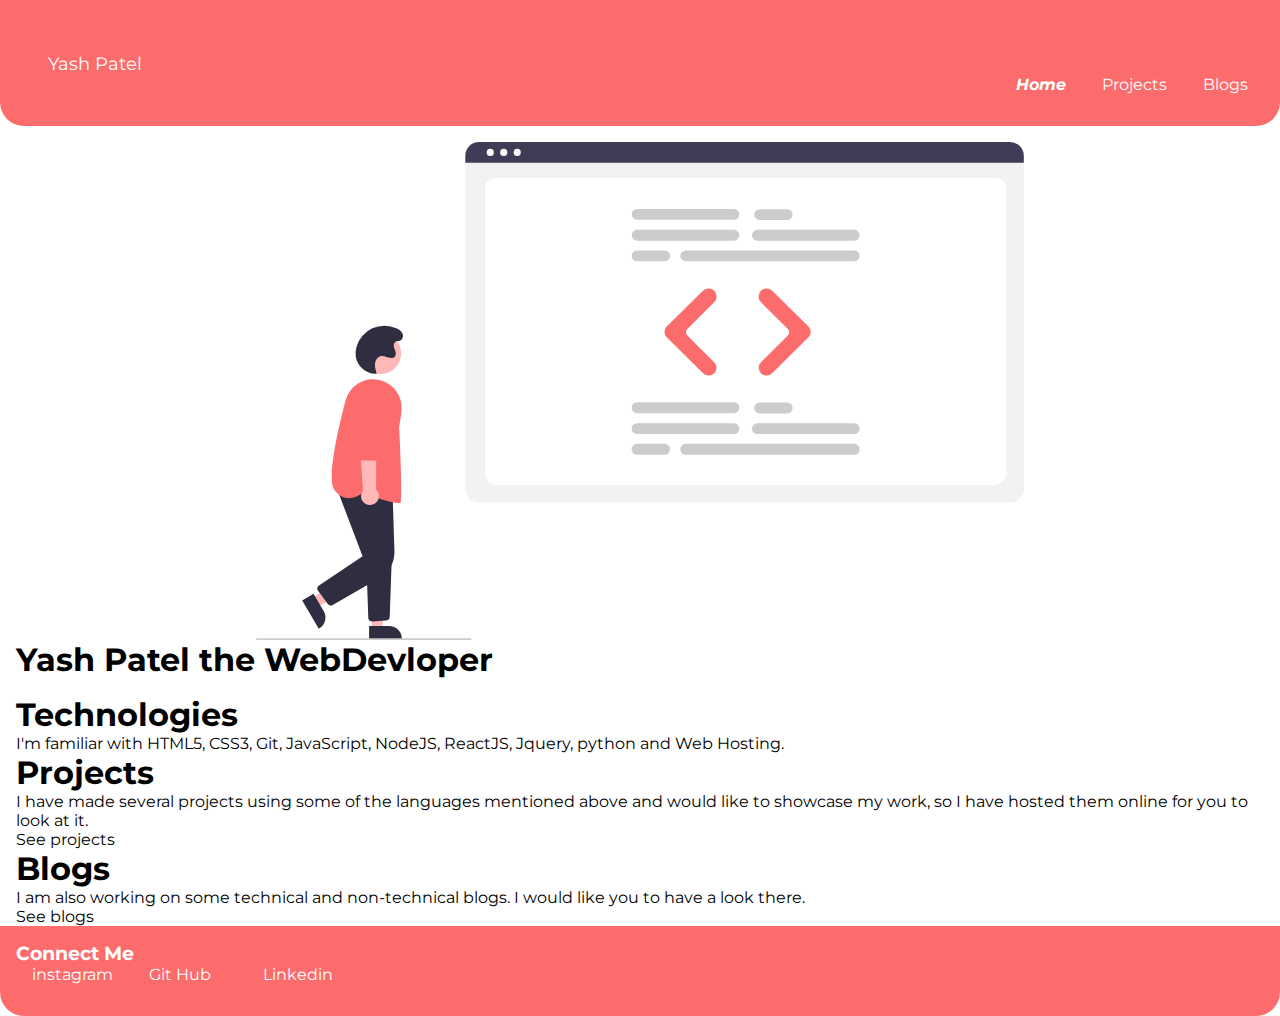
<file: index.html>
<!DOCTYPE html>
<html lang="en">

<head>
    <meta charset="UTF-8">
    <meta http-equiv="X-UA-Compatible" content="IE=edge">
    <meta name="viewport" content="width=device-width, initial-scale=1.0">
    <title>Home | YashPatel</title>
    <link rel="stylesheet" href="style.css">
</head>

<body>
    <nav class="container">
        <div class="nav-heading">Yash Patel</div>
        <ul class="list-non-bullet">
            <li class="list-inline-item"><a class="link link-active" href="">Home</a></li>
            <li class="list-inline-item"><a class="link" href="">Projects</a></li>
            <li class="list-inline-item"><a class="link" href="">Blogs</a></li>
        </ul>
    </nav>
    <header class="hero">
        <img class="hero-img" src="image/hero.svg" alt="">
        <h1 class="hero-heading">Yash Patel the <span class="hero-inverted">WebDevloper</span></h1>
    </header>
    <main class="container">
        <section class="sec1-color">
            <h1>Technologies</h1>
            <p>I'm familiar with HTML5, CSS3, Git, JavaScript, NodeJS, ReactJS, Jquery, python and Web Hosting.</p>
        </section>
        <section class="sec2-color">

            <h1>Projects</h1>
            <p>I have made several projects using some of the languages mentioned above and would like to showcase my work, so I have hosted them online for you to look at it.</p>
            <a href="project.html" class="link main-butt">See projects</a>
        </section>
        <section class="sec1-color sec-margin">
            <h1>Blogs</h1>
            <p>I am also working on some technical and non-technical blogs. I would like you to have a look there.</p>
            <a href="blogs.html" class="link main-butt">See blogs</a>

        </section>
    </main>
    <footer class="container">
        <h3>Connect Me</h3>
        <ul class="list-non-bullet">
            <li class="list-inline-item"><a class="link" href="https://www.instagram.com/yash_p297/">instagram</a></li>
            <li class="list-inline-item"><a class="link" href="https://github.com/BlueBunn1e">Git Hub</a></li>
            <li class="list-inline-item"><a class="link list-inline-item" href="https://www.linkedin.com/in/yash-patel-0a52111b0/">Linkedin</a>
            </li>
        </ul>
    </footer>

</body>

</html>
</file>
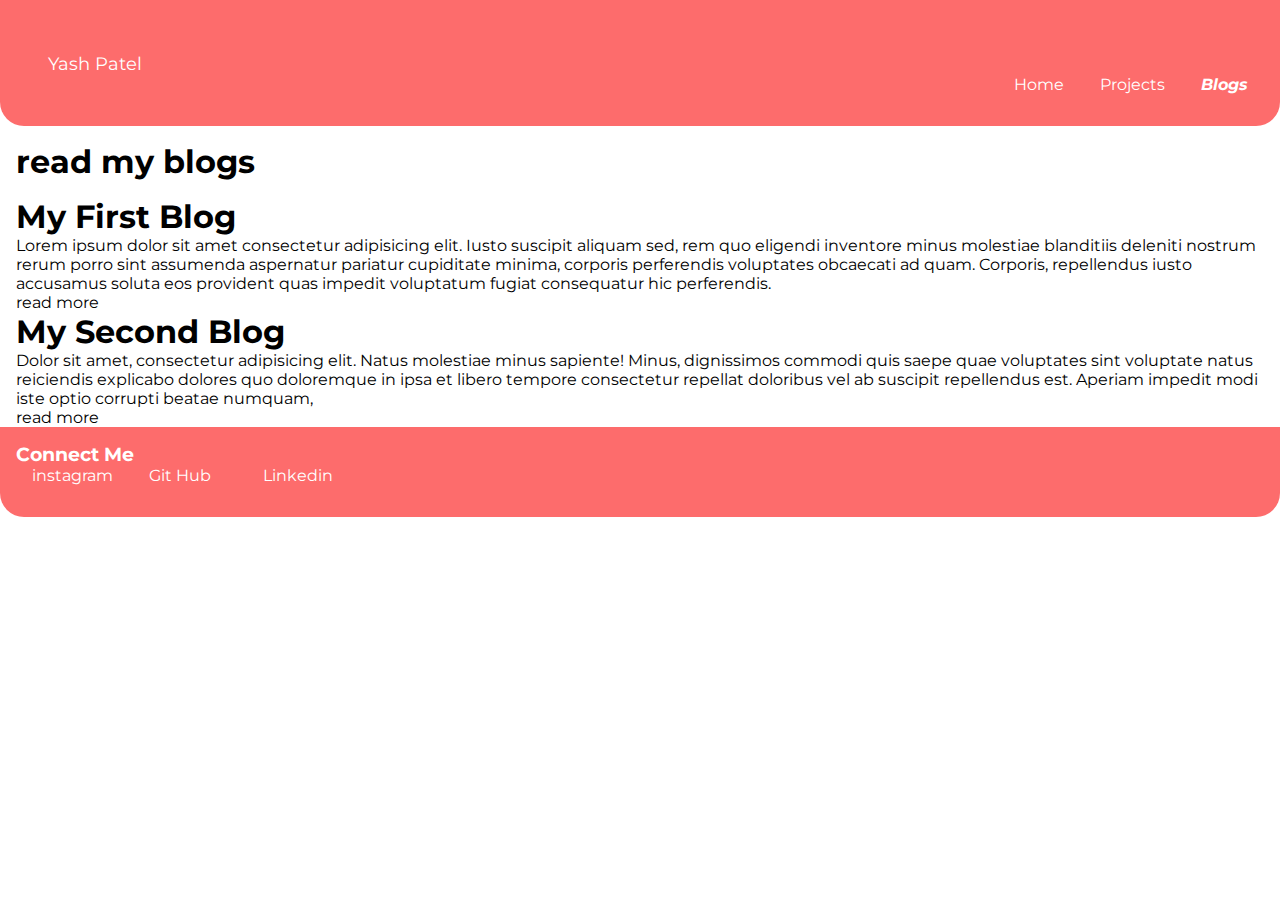
<file: blogs.html>
<!DOCTYPE html>
<html lang="en">

<head>
    <meta charset="UTF-8">
    <meta http-equiv="X-UA-Compatible" content="IE=edge">
    <meta name="viewport" content="width=device-width, initial-scale=1.0">
    <title>Blogs | YashPatel</title>
    <link rel="stylesheet" href="style.css">
</head>

<body>
    <nav class="container">
        <div class="nav-heading">Yash Patel</div>
        <ul class="list-non-bullet">
            <li class="list-inline-item"><a class="link" href="index.html">Home</a></li>
            <li class="list-inline-item"><a class="link" href="project.html">Projects</a></li>
            <li class="list-inline-item"><a class="link link-active" href="blogs.html">Blogs</a></li>
        </ul>
    </nav>
    <header class="hero">
        <h1 class="hero-heading">read my<span class="hero-inverted"> blogs</span></h1>
    </header>
    <main class="container">

        <section class="sec1-color">
            <h1>My First Blog</h1>
            <p>Lorem ipsum dolor sit amet consectetur adipisicing elit. Iusto suscipit aliquam sed, rem quo eligendi inventore minus molestiae blanditiis deleniti nostrum rerum porro sint assumenda aspernatur pariatur cupiditate minima, corporis perferendis voluptates obcaecati ad quam. Corporis, repellendus iusto accusamus soluta eos provident quas impedit voluptatum fugiat consequatur hic perferendis. </p>
            <a href="dummyblog.html" class="link link main-butt">read more</a>
        </section>
        <section class="sec2-color">

            <h1>My Second Blog</h1>
            <p>Dolor sit amet, consectetur adipisicing elit. Natus molestiae minus sapiente! Minus, dignissimos commodi quis saepe quae voluptates sint voluptate natus reiciendis explicabo dolores quo doloremque in ipsa et libero tempore consectetur repellat doloribus vel ab suscipit repellendus est. Aperiam impedit modi iste optio corrupti beatae numquam,</p>
            <a href="dummyblog.html" class="link link main-butt">read more</a>
        </section>
    <!-- <section class="sec1-color sec-margin">
            <h1>Blogs</h1>
            <p>I am also working on some technical and non-technical blogs. I would like you to have a look there.</p>
            <a href="blogs.html" class="link main-butt">See blogs</a>

        </section> -->
    </main>
    <footer class="container">
        <h3>Connect Me</h3>
        <ul class="list-non-bullet">
            <li class="list-inline-item"><a class="link" href="https://www.instagram.com/yash_p297/">instagram</a></li>
            <li class="list-inline-item"><a class="link" href="https://github.com/BlueBunn1e">Git Hub</a></li>
            <li class="list-inline-item"><a class="link list-inline-item" href="https://www.linkedin.com/in/yash-patel-0a52111b0/">Linkedin</a>
            </li>
        </ul>
    </footer>

</body>

</html>
</file>
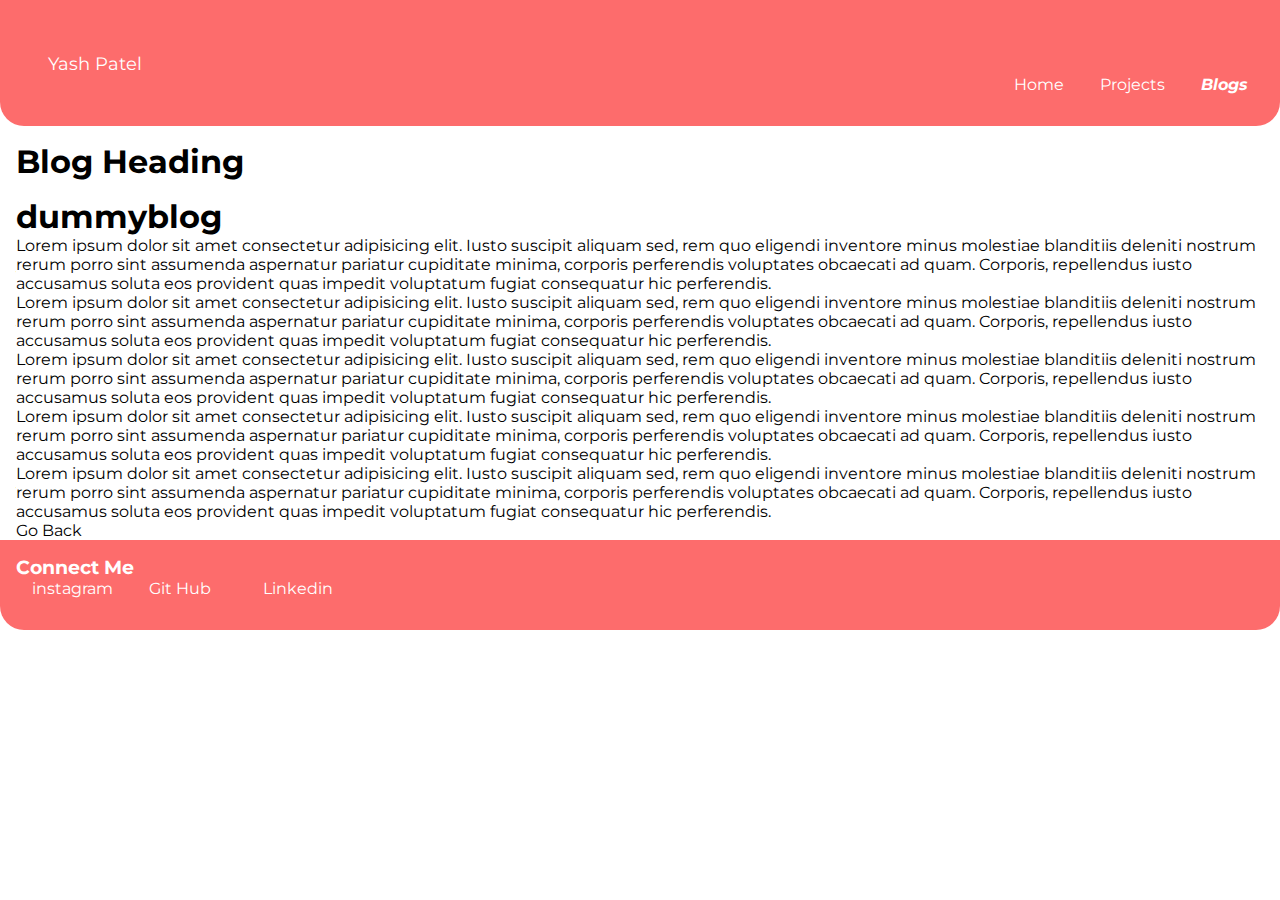
<file: dummyblog.html>
<!DOCTYPE html>
<html lang="en">

<head>
    <meta charset="UTF-8">
    <meta http-equiv="X-UA-Compatible" content="IE=edge">
    <meta name="viewport" content="width=device-width, initial-scale=1.0">
    <title>Home | YashPatel</title>
    <link rel="stylesheet" href="style.css">
</head>

<body>
    <nav class="container">
        <div class="nav-heading">Yash Patel</div>
        <ul class="list-non-bullet">
            <li class="list-inline-item"><a class="link" href="index.html">Home</a></li>
            <li class="list-inline-item"><a class="link" href="project.html">Projects</a></li>
            <li class="list-inline-item"><a class="link link-active" href="blogs.html">Blogs</a></li>
        </ul>
    </nav>
    <header class="hero">
        <h1 class="hero-heading">Blog<span class="hero-inverted"> Heading</span></h1>
    </header>
    <main class="container">

        <section class="sec1-color">
            <h1>dummyblog</h1>
            <p>Lorem ipsum dolor sit amet consectetur adipisicing elit. Iusto suscipit aliquam sed, rem quo eligendi inventore minus molestiae blanditiis deleniti nostrum rerum porro sint assumenda aspernatur pariatur cupiditate minima, corporis perferendis voluptates obcaecati ad quam. Corporis, repellendus iusto accusamus soluta eos provident quas impedit voluptatum fugiat consequatur hic perferendis.</p>

            <p>Lorem ipsum dolor sit amet consectetur adipisicing elit. Iusto suscipit aliquam sed, rem quo eligendi inventore minus molestiae blanditiis deleniti nostrum rerum porro sint assumenda aspernatur pariatur cupiditate minima, corporis perferendis voluptates obcaecati ad quam. Corporis, repellendus iusto accusamus soluta eos provident quas impedit voluptatum fugiat consequatur hic perferendis.</p>

            <p>Lorem ipsum dolor sit amet consectetur adipisicing elit. Iusto suscipit aliquam sed, rem quo eligendi inventore minus molestiae blanditiis deleniti nostrum rerum porro sint assumenda aspernatur pariatur cupiditate minima, corporis perferendis voluptates obcaecati ad quam. Corporis, repellendus iusto accusamus soluta eos provident quas impedit voluptatum fugiat consequatur hic perferendis.</p>
            
            <p>Lorem ipsum dolor sit amet consectetur adipisicing elit. Iusto suscipit aliquam sed, rem quo eligendi inventore minus molestiae blanditiis deleniti nostrum rerum porro sint assumenda aspernatur pariatur cupiditate minima, corporis perferendis voluptates obcaecati ad quam. Corporis, repellendus iusto accusamus soluta eos provident quas impedit voluptatum fugiat consequatur hic perferendis.</p>

            <p>Lorem ipsum dolor sit amet consectetur adipisicing elit. Iusto suscipit aliquam sed, rem quo eligendi inventore minus molestiae blanditiis deleniti nostrum rerum porro sint assumenda aspernatur pariatur cupiditate minima, corporis perferendis voluptates obcaecati ad quam. Corporis, repellendus iusto accusamus soluta eos provident quas impedit voluptatum fugiat consequatur hic perferendis.</p>

            <a href="blogs.html" class="link link main-butt">Go Back</a>
        </section>

    </main>
    <footer class="container">
        <h3>Connect Me</h3>
        <ul class="list-non-bullet">
            <li class="list-inline-item"><a class="link" href="https://www.instagram.com/yash_p297/">instagram</a></li>
            <li class="list-inline-item"><a class="link" href="https://github.com/BlueBunn1e">Git Hub</a></li>
            <li class="list-inline-item"><a class="link list-inline-item" href="https://www.linkedin.com/in/yash-patel-0a52111b0/">Linkedin</a>
            </li>
        </ul>
    </footer>

</body>

</html>
</file>
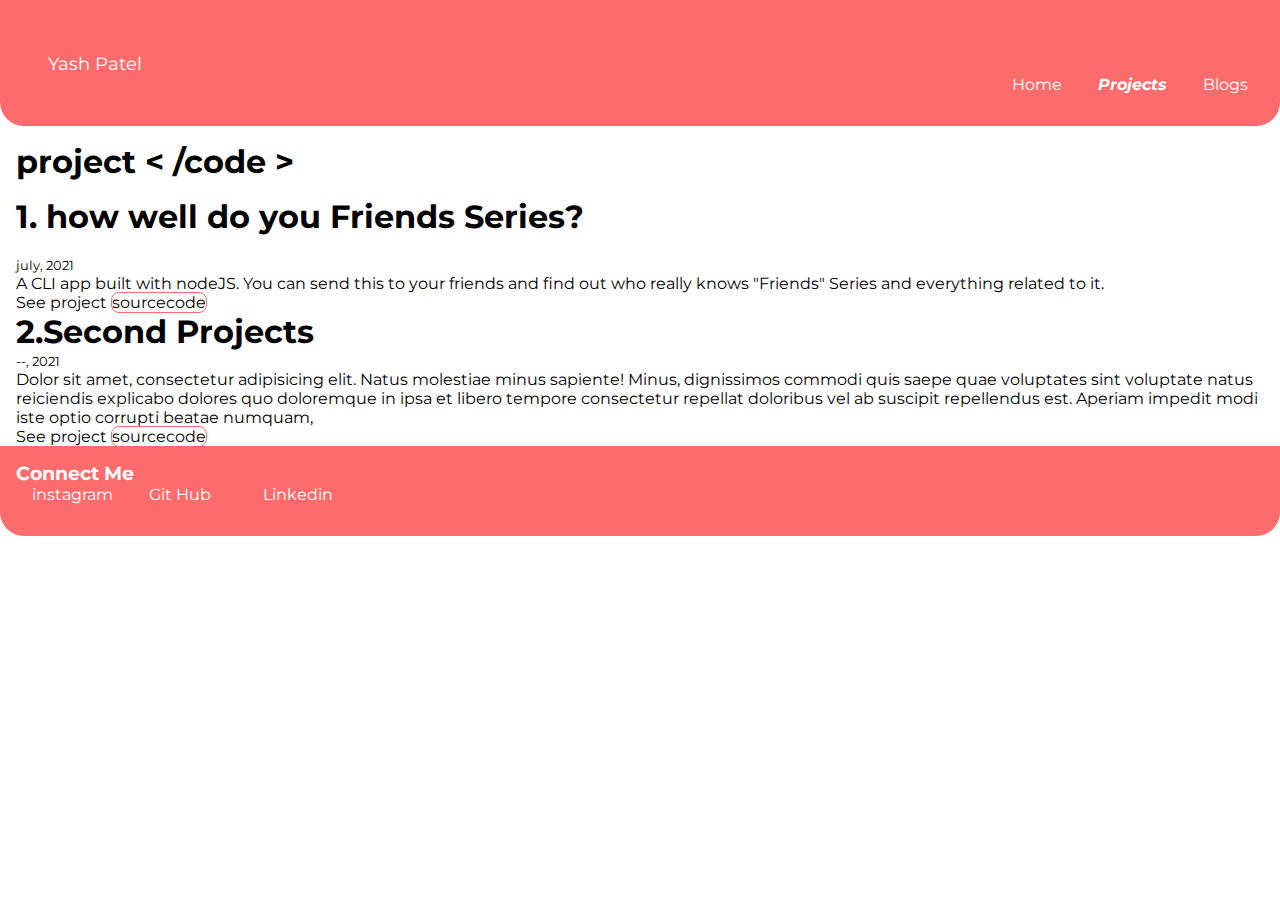
<file: project.html>
<!DOCTYPE html>
<html lang="en">

<head>
    <meta charset="UTF-8">
    <meta http-equiv="X-UA-Compatible" content="IE=edge">
    <meta name="viewport" content="width=device-width, initial-scale=1.0">
    <title>Projects | YashPatel</title>
    <link rel="stylesheet" href="style.css">
</head>

<body>
    <nav class="container">
        <div class="nav-heading">Yash Patel</div>
        <ul class="list-non-bullet">
            <li class="list-inline-item"><a class="link" href="index.html">Home</a></li>
            <li class="list-inline-item"><a class="link link-active" href="project.html">Projects</a></li>
            <li class="list-inline-item"><a class="link" href="blogs.html">Blogs</a></li>
        </ul>
    </nav>
    <header class="hero">
        <h1 class="hero-heading">project<span class="hero-inverted"> < /code ></span></h1>
    </header>
    <main class="container">

        <section class="sec1-color">
            <h1>1. how well do you Friends Series?</h1><br>
              <small>july, 2021</small>
            <p>A CLI app built with nodeJS. You can send this to your friends and find out who really knows "Friends" Series and everything related to it.</p>
            <a href="https://replit.com/@BlueBunnie/Friends-Quiz?embed=0&output=0#index.js" class="link main-butt">See project</a>
            <a href="https://github.com/BlueBunn1e/Friends-Quiz/blob/main/index.js" class="link link-secondary">sourcecode</a>
            
        </section>
        <section class="sec2-color">

            <h1>2.Second Projects</h1>
            <small>--, 2021</small>
            <p>Dolor sit amet, consectetur adipisicing elit. Natus molestiae minus sapiente! Minus, dignissimos commodi quis saepe quae voluptates sint voluptate natus reiciendis explicabo dolores quo doloremque in ipsa et libero tempore consectetur repellat doloribus vel ab suscipit repellendus est. Aperiam impedit modi iste optio corrupti beatae numquam,</p>
            <a href="project2.html" class="link main-butt">See project</a>
            <a href="project2.html" class="link link-secondary">sourcecode</a>
        </section>
    <!-- <section class="sec1-color sec-margin">
            <h1>Blogs</h1>
            <p>I am also working on some technical and non-technical blogs. I would like you to have a look there.</p>
            <a href="blogs.html" class="link main-butt">See blogs</a>

        </section> -->
    </main>
    <footer class="container">
        <h3>Connect Me</h3>
        <ul class="list-non-bullet">
            <li class="list-inline-item"><a class="link" href="https://www.instagram.com/yash_p297/">instagram</a></li>
            <li class="list-inline-item"><a class="link" href="https://github.com/BlueBunn1e">Git Hub</a></li>
            <li class="list-inline-item"><a class="link list-inline-item" href="https://www.linkedin.com/in/yash-patel-0a52111b0/">Linkedin</a>
            </li>
        </ul>
    </footer>

</body>

</html>
</file>
<file: style.css>
@import url('https://fonts.googleapis.com/css2?family=Montserrat:wght@400&display=swap');
@import url('https://fonts.googleapis.com/css2?family=Heebo:wght@300;400&display=swap');

:root {
    --primary-color: #FD6C6C;
}

* {
    margin: 0;
    padding: 0;
}

body {
    font-family: 'Montserrat', sans-serif;
}

.primary-link {
    color: var(--primary-color);
}

/* Navigation */

nav{
    display: block;
}

nav,
footer {
    background-color: var(--primary-color);
    padding: 1rem 1rem 2rem 1rem;
    border-radius: 0% 0% 1.5rem 1.5rem;
    ;
    color: white;
}

nav ul {
    text-align: right;
}

.container {
    padding-left: 1rem;
    padding-right: 1rem;

}

.container-center {
    max-width: 50rem;
    margin: auto;
}

.nav-heading {
    margin-top: 3%;
    padding-left: 2rem;
    font-size: 2vh;
    font-weight: bold,inherit;
    
}


.link-primary {
    background-color: var(--primary-color);
    border-radius: 0.5rem;
    color: white;
}

.link-secondary {
    border: 1px solid var(--primary-color);
    border-radius: 0.5rem;
    color: var(--primary-color);
}

.list-non-bullet {
    list-style: none;
}



.list-inline-item {
    display: inline;
    padding: 0rem 1rem;

}

.link {
    text-decoration: none;
    color: inherit;

}



.link-active {
    font-weight: bolder;
    font-style: italic;
}

/* header */
.hero{
    padding: 1rem;
}

.hero .hero-img {
    max-width: 60vw;
    display: block;
    margin: auto;
}
.hero .hero-heading{
    

}
</file>
